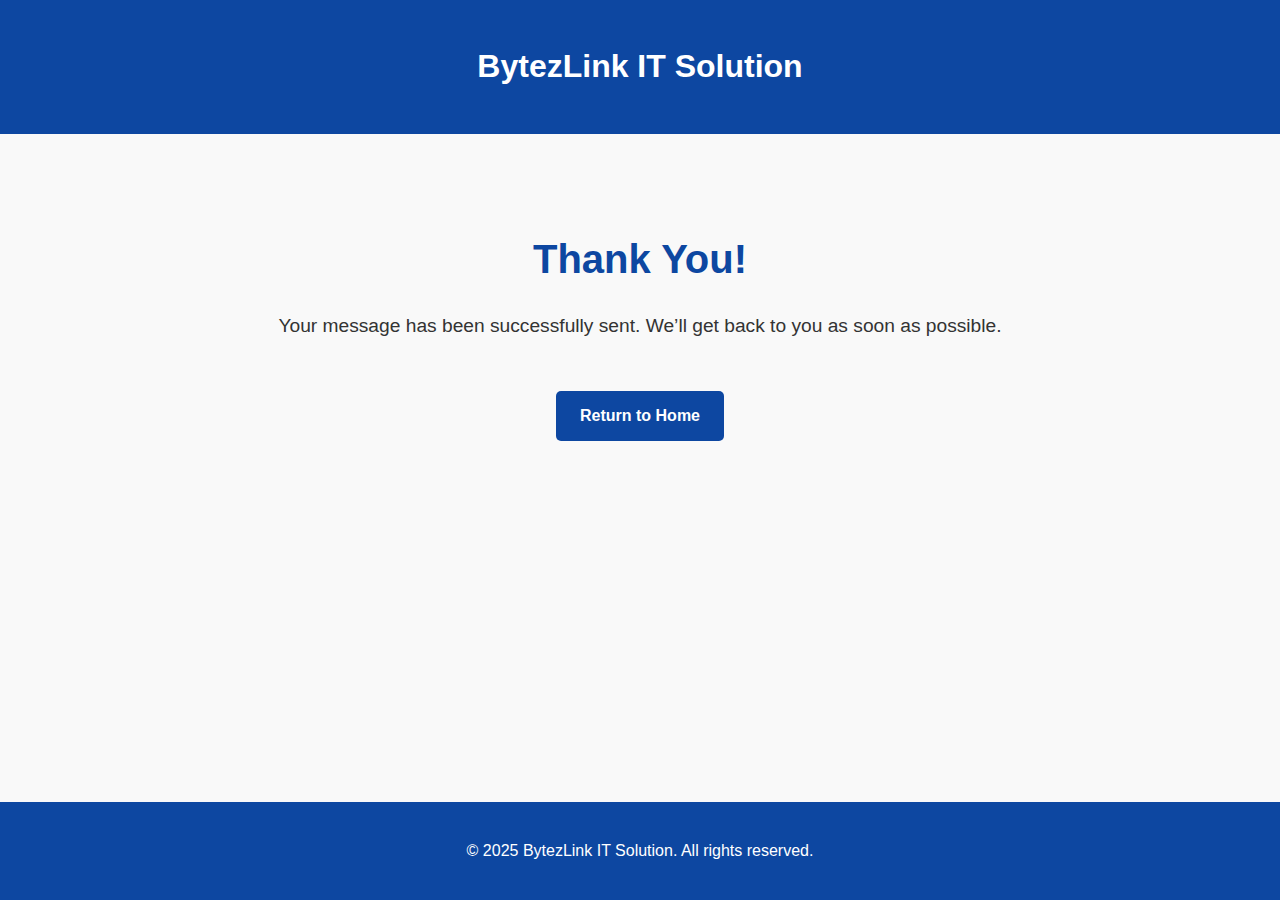
<file: templates/thank-you.html>
<!DOCTYPE html>
<html lang="en">
<head>
  <meta charset="UTF-8" />
  <meta name="viewport" content="width=device-width, initial-scale=1" />
  <title>Thank You - BytezLink IT Solution</title>
  <style>
    body {
      font-family: 'Segoe UI', Tahoma, Geneva, Verdana, sans-serif;
      background-color: #f9f9f9;
      color: #333;
      margin: 0;
      padding: 0;
      line-height: 1.6;
      display: flex;
      flex-direction: column;
      min-height: 100vh;
    }
    header {
      background-color: #0d47a1;
      color: white;
      padding: 20px 0;
    }
    .container {
      width: 90%;
      max-width: 1100px;
      margin: auto;
      text-align: center;
    }
    main {
      flex: 1;
      padding: 60px 20px;
      text-align: center;
    }
    main h2 {
      font-size: 2.5rem;
      margin-bottom: 20px;
      color: #0d47a1;
    }
    main p {
      font-size: 1.2rem;
    }
    a.button {
      display: inline-block;
      margin-top: 30px;
      padding: 12px 24px;
      background-color: #0d47a1;
      color: white;
      text-decoration: none;
      border-radius: 5px;
      font-weight: bold;
      transition: background-color 0.3s;
    }
    a.button:hover {
      background-color: #1565c0;
    }
    footer {
      background-color: #0d47a1;
      color: white;
      padding: 20px 0;
      text-align: center;
    }
  </style>
</head>
<body>

  <header>
    <div class="container">
      <h1>BytezLink IT Solution</h1>
    </div>
  </header>

  <main>
    <h2>Thank You!</h2>
    <p>Your message has been successfully sent. We’ll get back to you as soon as possible.</p>
    <a href="/" class="button">Return to Home</a>
  </main>

  <footer>
    <p>&copy; 2025 BytezLink IT Solution. All rights reserved.</p>
  </footer>

</body>
</html>
</file>
